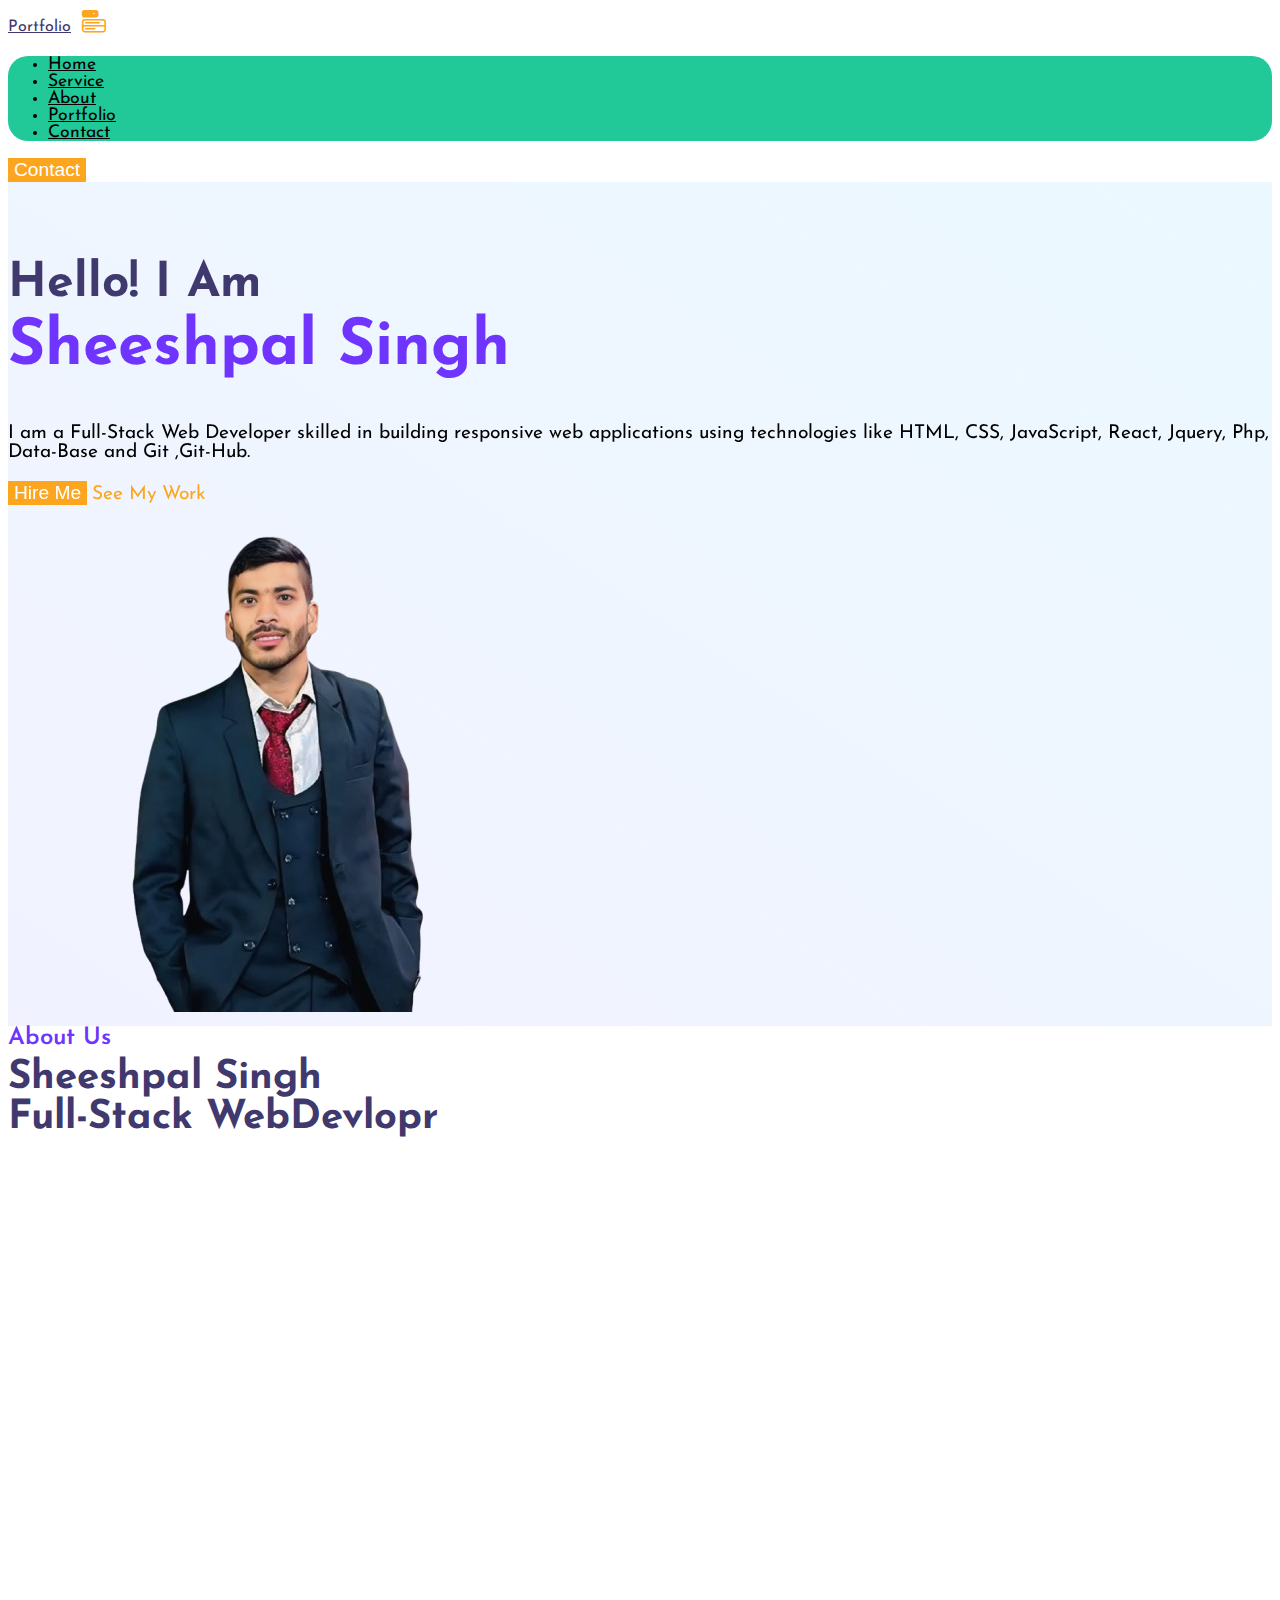
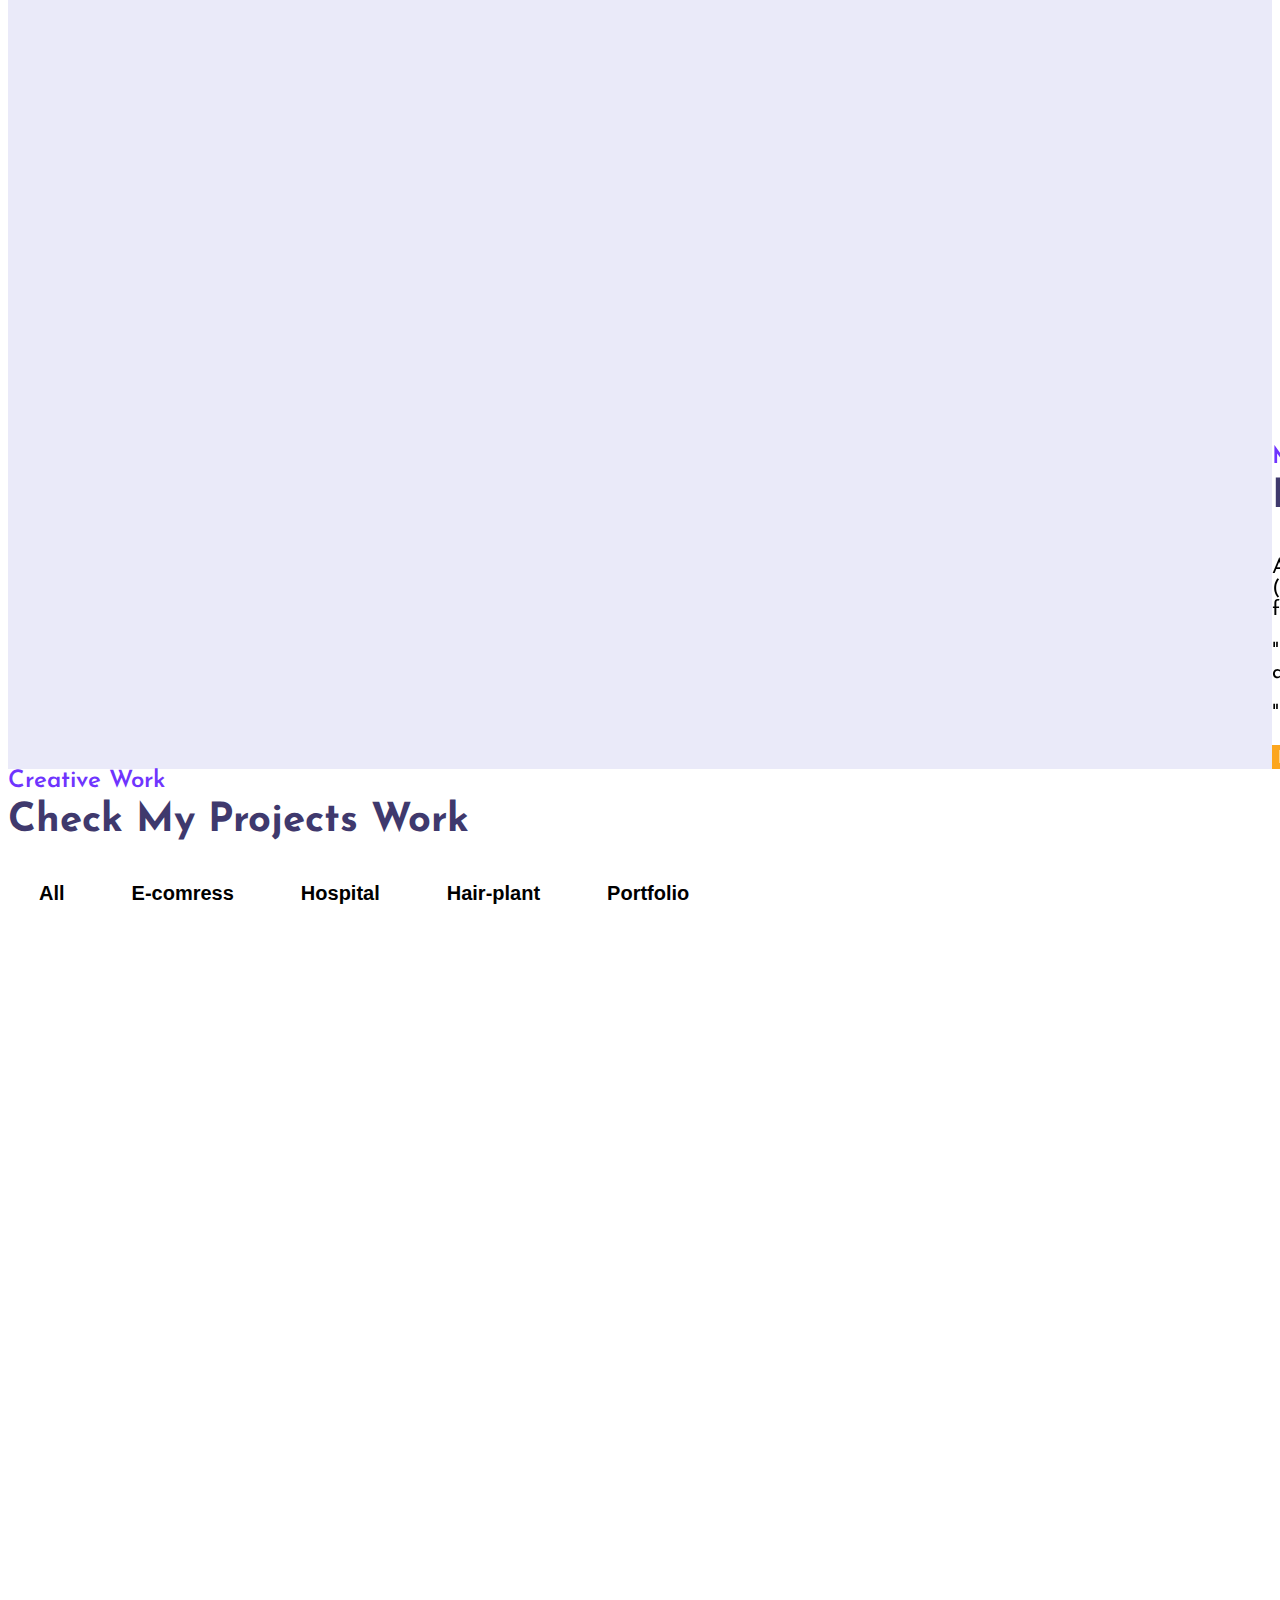
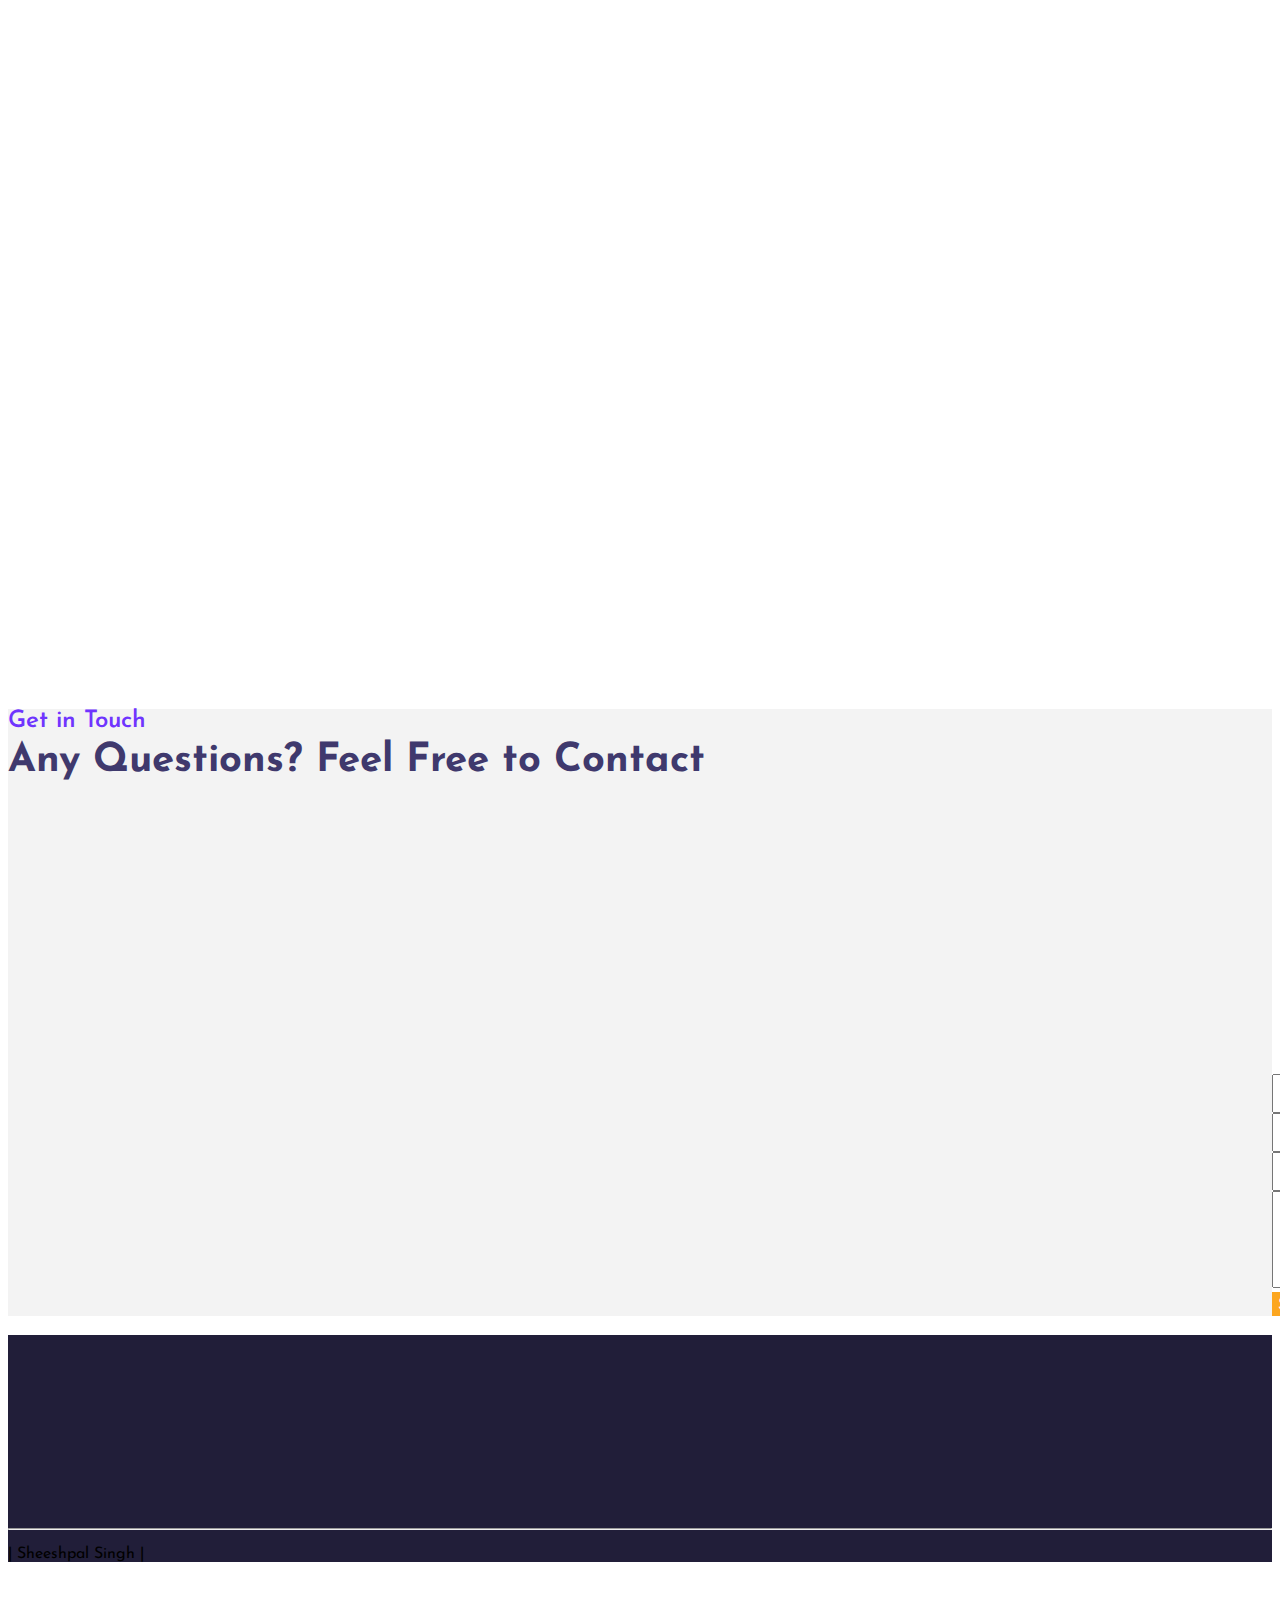
<file: index.html>
<!DOCTYPE html>
<html lang="en">
  <head>
    <meta charset="UTF-8" />
    <meta http-equiv="X-UA-Compatible" content="IE=edge" />
    <meta name="viewport" content="width=device-width, initial-scale=1.0" />
    <title>Personal Portfolio - Sheeshpal Singh</title>

    <!-- bootstrap css cdn link  -->
    <link
      href="https://cdn.jsdelivr.net/npm/bootstrap@5.2.3/dist/css/bootstrap.min.css"
      rel="stylesheet"
      integrity="sha384-rbsA2VBKQhggwzxH7pPCaAqO46MgnOM80zW1RWuH61DGLwZJEdK2Kadq2F9CUG65"
      crossorigin="anonymous"
    />

    <!-- custom css file -->
    <link rel="stylesheet" href="css/style.css" />

    <!-- google font link -->
    <link rel="preconnect" href="https://fonts.googleapis.com" />
    <link rel="preconnect" href="https://fonts.gstatic.com" crossorigin />
    <link
      href="https://fonts.googleapis.com/css2?family=Josefin+Sans:wght@300;400;500;600;700&display=swap"
      rel="stylesheet"
    />

    <!-- bootstrap icon cdn link  -->
    <link
      rel="stylesheet"
      href="https://cdn.jsdelivr.net/npm/bootstrap-icons@1.10.4/font/bootstrap-icons.css"
    />

    <!-- for adding animation to website we have use AOS library 
    AOS Library css file cdn link -->
    <link rel="stylesheet" href="https://unpkg.com/aos@next/dist/aos.css" />

    <!-- jquery cdn link  -->
    <script src="https://ajax.googleapis.com/ajax/libs/jquery/3.6.4/jquery.min.js"></script>
  </head>
  <body>
    <!-- navbar starts -->
    <nav
      id="navbar-top"
      class="navbar navbar-expand-lg navbar-light bg-white sticky-top"
    >
      <div class="container-fluid px-5">
        <a class="navbar-brand fw-bold fs-2" href="#" style="color: #3f396d"
        >Portfolio</a
        >
        <button
          class="nav-menu d-md-none"
          type="button"
          data-bs-toggle="collapse"
          data-bs-target="#navbarNav"
        >
          <i class="bi bi-menu-button-fill"></i>
        </button>
        <div
          class="collapse navbar-collapse justify-content-center"
          id="navbarNav"
        >
          <ul class="navbar-nav gap-4" style="font-size: 1.1rem">
            <li class="nav-item">
              <a class="nav-link" aria-current="page" href="#">Home</a>
            </li>
            <li class="nav-item">
              <a class="nav-link" href="#service">Service</a>
            </li>
            <li class="nav-item">
              <a class="nav-link" href="#about">About</a>
            </li>
            <li class="nav-item">
              <a class="nav-link" href="#portfolio">Portfolio</a>
            </li>
            <li class="nav-item">
              <a class="nav-link" href="#contact">Contact</a>
            </li>
          </ul>
        </div>
        <button class="c-btn ms-4 py-2 px-4 rounded-pill d-none d-md-block" id="contact">Contact</button>
      </div>
    </nav>
    <!-- navbar ends here -->

    <!-- home section starts  -->
    <section class="home pt-5 pb-5" id="home">
      <div class="row justify-content-evenly align-middle">
        <!-- here data-aos is used for adding aos animation  -->
        <div class="col-10 col-md-6 text-center text-md-start" data-aos="slide-right">
          <h2 style="color: #3f396d">
            Hello! I Am <br /><span class="c-orange">Sheeshpal Singh</span>
          </h2>
          <p class="text-muted">  I am a Full-Stack Web Developer skilled in building responsive web applications using technologies like HTML, CSS, JavaScript, React, Jquery, Php, Data-Base and Git ,Git-Hub.</p>
               
        
          <button class="c-btn h-btn mt-3 py-3 px-5 rounded-pill">
            Hire Me
          </button>
          <a href="" class="link ms-4 d-none">See My Work</a>
        </div>
        <div class="col-10 col-md-4 d-none d-md-block">
          <img src="IMG_2975-removebg-preview (1).png"    class="img-fluid" alt="" />
        </div>
      </div>
    </section>
    <!-- home section ends here -->

    <!-- expertise section starts -->
    <section class="expertise mt-5" id="service">
      <div class="heading text-center">
        <small>About Us</small>
        <h3>Sheeshpal Singh <br />
          Full-Stack WebDevlopr
          
        </h3>
      </div>
      <div class="row justify-content-evenly mt-5">
        <div class="col-10 col-md-4" data-aos="fade-up">
          <div class="service-card">
            <div class="img">
              <img
                src="service-icon1.png"
                class="w-25 img-fluid img"
                alt=""
              />
            </div>
            <div class="content mt-3">
              <h4>Web Design</h4>
              <p class="text-muted">
                "Designing sleek, user-friendly websites that are visually appealing and optimized for all devices and screens." </p>
              <a href="" class="link">Read More</a>
            </div>
          </div>
        </div>
        <div class="col-md-4 col-10" data-aos="fade-up">
          <div class="service-card">
            <div class="img">
              <img
                src="service-icon2.png"
                class="w-25 img-fluid img"
                alt=""
              />
            </div>
            <div class="content mt-3">
              <h4>UI/UX Design</h4>
              <p class="text-muted">
                "Designing clear and easy interfaces that improve how users interact with your website or app."



              </p>
              <a href="" class="link">Read More</a>
            </div>
          </div>
        </div>
        <div class="col-md-4 col-10" data-aos="fade-up">
          <div class="service-card">
            <div class="img">
              <img
                src="service-icon3.png"
                class="w-25 img-fluid img"
                alt=""
              />
            </div>
            <div class="content mt-3">
              <h4>Responsive Web Design</h4>
              <p class="text-muted">
                "Designing responsive websites that ensure smooth navigation and perfect display on all screen sizes."   </p>
              <a href="" class="link">Read More</a>
            </div>
          </div>
        </div>
      </div>
    </section>
    <!-- expertise section ends here -->

    <!-- skill section starts -->
    <section class="skill mt-5 py-5" id="about">
      <div class="row justify-content-evenly">
        <div class="col-10 col-md-5 skill-with-progress" data-aos="slide-right">
          <center><h1>About</h1></center>
          <div class="row justify-content-evenly">
            <div class="col-10 col-md-6">
              <div class="progress-card ms-3 ms-md-0">
                <div class="circular-progress html-css">
                  
                  <span class="progress-value html-progress">0%</span>
                </div>
                <br />
                <span class="text">HTML & CSS</span>
              </div>
            </div>
            <div class="col-10 col-md-6 mt-4 mt-md-0">
              <div class="progress-card ms-3 ms-md-0">
                <div class="circular-progress javascript">
                  <span class="progress-value javascript-progress">0%</span>
                </div>
                <br />
                <span class="text">JavaScript & React & jquery</span>
              </div>
            </div>
          </div>
          <div class="row justify-content-evenly mt-4">
            <div class="col-10 col-md-6">
              <div class="progress-card ms-3 ms-md-0">
                <div class="circular-progress php">
                  <span class="progress-value php-progress">0%</span>
                </div>
                <br />
                <span class="text">PHP</span>
              </div>
            </div>
            <div class="col-10 col-md-6 mt-4 mt-md-0">
              <div class="progress-card ms-3  ms-md-0">
                <div class="circular-progress reactjs">
                  <span class="progress-value reactjs-progress">0%</span>
                </div>
                <br>
                <span class="text">MySql</span>
              </div>
            </div>
          </div>
        </div>
        <div class="col-10 col-md-5 skill-detail" data-aos="slide-left">
          <div class="heading mt-5 mt-md-3">
            <small>My Skills </small>
            <h3>Beautiful & Unique Digital Experiences</h3>
            <p class="text-muted">
              As a Full-Stack Web Developer, I build complete web
applications, working on both the front-end (what users see) and back-end (server-side). I use technologies like HTML,Css,Java Script,React ,jquery
Dtabases such as MySQLto create fast, responsive, and user-friendly websites.
            </p>
            <p class="text-muted">
              "I design responsive websites that provide a seamless user experience across all devices. My focus is on creating mobile-friendly, visually appealing, and fast-loading web pages."  </p>
              <p>
               "Knowledgeable in Git for version control, managing code changes, and using GitHub for collaboration and repository management."
              </p>
              <button class="c-btn h-btn mt-3 py-3 px-5 rounded-pill">
              <!-- here download attribute is used for adding download functionality to button  -->
              <a
                href="SheeshpalRana (1).pdf"
                download="SampleCV"
                style="text-decoration: none;color: #fff;"
                >Download CV</a
              >
            </button>
          </div>
        </div>
      </div>
    </section>
    <!-- skill section end here -->

    <!-- portfolio section starts here -->
    <section class="portfolio" id="portfolio">
      <div class="heading text-center pt-5">
        <small>Creative Work</small>
        <h3>Check My Projects Work</h3>
      </div>

      <div id="myBtnContainer" class="text-center mt-4">
        <!-- here we will create custom attribute using data- for filtering -->
        <button class="filter-item" data-filter="all">All</button>
        <button class="filter-item" data-filter="webapp">E-comress</button>
        <button class="filter-item" data-filter="game">Hospital</button>
        <button class="filter-item" data-filter="website">Hair-plant</button>
        <button class="filter-item" data-filter="brand">Portfolio</button>
      </div>
      <div class="portfolio-body">
        <div class="row justify-content-evenly px-4">
          <div class="post col-md-4 game all col-10 mt-3 mt-md-0" data-aos="fade-up">
            <div class="card">
              <img src="s1.jpeg" class="card-img-top" alt="..."   style="height:340px; width: auto;"/>
              <div class="card-body text-center">
                <h4 class="card-title">E-comres</h4>
                <span class="badge bg-secondary badge-pill">HTML&CSS</span>
                <span class="badge bg-secondary badge-pill">JavaScript</span>
                <span class="badge bg-secondary badge-pill mb-2">E-Comres Web</span
                ><br />
                <a href="https://github.com/sheeshpal-singh/-E-Commerce.git" class="link">Opean Source code</a> <br>
                <a href="https://sheeshpal-singh.github.io/-E-Commerce/" class="explore-now-btn">Output</a>

              </div>
            </div>
          </div>
          <div class="post col-md-4 website all col-10 mt-3 mt-md-0" data-aos="fade-up">
            <div class="card">
              <img
                src="Screenshot_20-12-2024_171036_.jpeg"
                class="card-img-top"
                alt="..." style="height: 340px; width: auto;"
              />
              <div class="card-body text-center">
                <h4 class="card-title">Hospital</h4>
                <span class="badge bg-secondary badge-pill">HTML&CSS</span>
                <span class="badge bg-secondary badge-pill">JavaScript</span>
                <span class="badge bg-secondary badge-pill mb-2">Hospital Website</span
                ><br />
                <a href="#" class="https://github.com/sheeshpal-singh/Hospital.git"class="read-more-btn link">Source Code</a>
                <br/>                <a href="https://sheeshpal-singh.github.io/My_hairplant/" class="explore-now-btn">Output</a>

              </div>
            </div>
          </div>
          <div class="post col-md-4 webapp all col-10 mt-3 mt-md-0" data-aos="fade-up">
            <div class="card">
              <img src="s3.jpeg" class="card-img-top" alt="..."  style="height: 340px; width: auto;"/>
              <div class="card-body text-center">
                <h4 class="card-title">Hair-plant</h4>
                <span class="badge bg-secondary badge-pill">HTML&CSS</span>
                <span class="badge bg-secondary badge-pill">JavaScript</span>
                <span class="badge bg-secondary badge-pill mb-2">WebApp</span
                ><br />

                <a href="https://github.com/sheeshpal-singh/My_hairplant.git" class="read-more-btn link">Source Code</a>
                <br/>
                <a href="https://sheeshpal-singh.github.io/My_hairplant/" class="explore-now-btn">Output</a>
     </div>
            </div>
          </div>
        </div>
       
      </div>
    </section>
    <!-- portfolio section ends here -->

    

    

    <!-- contact section starts -->
    <section class="contact py-5" id="contact">
      <div class="heading text-center">
        <small>Get in Touch</small>
        <h3>Any Questions? Feel Free to Contact</h3>
      </div>
      <div class="row justify-content-evenly mt-5">
        <div class="col-md-5 col-10 contact-details" data-aos="slide-right">
          <div class="row justify-content-evenly">
            <div class="col-1">
              <i class="bi bi-geo-alt-fill"></i>
            </div>
            <div class="col-11">
              <p>Mothrawala Dehradun Uttarakhand</p>
            </div>
          </div>
          <div class="row justify-content-evenly">
            <div class="col-1">
              <i class="bi bi-telephone-fill"></i>
            </div>
            <div class="col-11">
              <p>+91 9756809210</p>
            </div>
          </div>
          <div class="row justify-content-evenly">
            <div class="col-1">
              <i class="bi bi-send-fill"></i>
            </div>
            <div class="col-11">
              <p>sheeshpalrana9@gmail.com</p>
            </div>
          </div>
          
        </div>
        <div class="col-md-5 col-10 mt-3 mt-md-0" data-aos="slide-left">
          <div class="contact-form">
            <div class="mb-3">
              <input
                type="text"
                class="form-control"
                id="exampleFormControlInput1"
                placeholder="Name"
              />
            </div>
            <div class="mb-3">
              <input
                type="email"
                class="form-control"
                id="exampleFormControlInput1"
                placeholder="E-mail"
              />
            </div>
            <div class="mb-3">
              <input
                type="text"
                class="form-control"
                id="exampleFormControlInput1"
                placeholder="Mobile No."
              />
            </div>
            <div class="mb-3">
              <textarea
                class="form-control"
                id="exampleFormControlTextarea1"
                placeholder="Message"
                rows="5"
              ></textarea>
            </div>
            <button class="c-btn h-btn mt-3 py-3 px-5 rounded-pill">
              Submit
            </button>
          </div>
        </div>
      </div>
    </section>
    <!-- contact section ends here -->

      <!-- now we will make back to top button when user click on it it will be redirected to top page  -->
    <button
      type="button"
      class="btn btn-floating btn-lg rounded-pill"
      id="btn-back-to-top"
    >
      <i class="bi bi-arrow-up"></i>
    </button>

    <!-- footer section starts  -->
    <footer class="text-center text-muted py-4">
      <h3 class="text-white pt-4" data-aos="fade-up">Portfolio</h3>
      <div class="link-group mt-5" data-aos="fade-up">
        <a href="#home">Home</a>
        <div class="vr"></div>
        <a href="#about">About</a>
        <div class="vr"></div>
        <a href="#service">Service</a>
        <div class="vr"></div>
        <a href="#portfolio">Portfolio</a>
        <div class="vr"></div>
        <a href="#blog">Blog</a>
        <div class="vr"></div>
        <a href="#contact">Contact</a>
      </div>
      <div class="social-links mt-5" data-aos="fade-up">
        <button href="" class="rounded-pill dribble">
          <i class="bi bi-dribbble"></i>
        </button>
        <button href="" class="rounded-pill whatsapp">
          <i class="bi bi-whatsapp"></i>
        </button>
        <button href="" class="rounded-pill behance">
          <i class="bi bi-behance"></i>
        </button>
      </div>
      <hr class="text-muted my-4" />

      <p>| Sheeshpal Singh |</p>
    </footer>
    <!-- footer section ends here -->

      <!-- bootstrap javascript cdn link  -->
    <script
      src="https://cdn.jsdelivr.net/npm/bootstrap@5.2.3/dist/js/bootstrap.bundle.min.js"
      integrity="sha384-kenU1KFdBIe4zVF0s0G1M5b4hcpxyD9F7jL+jjXkk+Q2h455rYXK/7HAuoJl+0I4"
      crossorigin="anonymous"
    ></script>

    <!-- AOS library javascript link  -->
    <script src="https://unpkg.com/aos@next/dist/aos.js"></script>
    <script>
      // initializing AOS library
      AOS.init({
        duration: 1000,
        offset: 50,
      });
    </script>
    <!-- custom js file linking -->
    <script src="js/script.js"></script>
    
  </body>
</html>
</file>
<file: css/style.css>
/* appling google font over the website  */
body{
    font-family: 'Josefin Sans', sans-serif;
    font-weight: 400;
}
/* styling menu icon */
#navbarNav{
    width: 100%;
    background-color: #20c997;
    border-radius: 20px;
}
.nav-menu{
    border: none;
    background-color: #fff;
    font-size: 1.5rem;
    color: #fca61f;
}
/* styling navbar links  */
.navbar-nav a{
    color: black;
    position: relative;
}
.navbar-nav a:hover{
    color: #fca61f;
}
.navbar-nav a:after {    
    background: none repeat scroll 0 0 transparent;
    bottom: 0;
    content: "";
    display: block;
    height: 2px;
    left: 50%;
    top: 35px;
    position: absolute;
    background: #fca61f;
    transition: width 0.3s ease 0s, left 0.3s ease 0s;
    width: 0;
  }
.navbar-nav a:hover:after { 
    width: 100%; 
    left: 0; 
  }
  /* styling contact btn  */
.c-btn{
    border: none;
    background: #fca61f;
    color: #fff;
    font-size: 1.2rem;
}
/* styling home section starts */
.home{
    background: linear-gradient(33deg, rgba(242,242,255,1) 0%, rgba(235,249,255,1) 100%);
    padding: 30px 0px 10px 0px;
}
.home h2{
    font-size: 3rem;
    line-height: 4rem;
}
.c-orange{
    color: #6f34fe;
    font-weight: 700;
    font-size: 4rem;
}
.home p{
    width: fit-content;
    margin-top: 1rem;
    font-size: 1.2rem;
}
.h-btn:hover{
    background: #6f34fe;
    color: #fff;
    transform: translateY(-20px);
    transition-duration: 1s;
}
.link{
    text-decoration: none;
    font-size: 1.2rem;
    color: #fca61f;
    position: relative;
}
.link::after{
    content: '';
    position: absolute;
    width: 100%;
    transform: scaleX(0);
    height: 2px;
    bottom: 0;
    left: 0;
    top: 20px;
    background-color: #6f34fe;
    transform-origin: bottom right;
    transition: transform 0.25s ease-out;
}
.link:hover{
    color: #6f34fe;
}
.link:hover::after{
    transform: scaleX(1);
    transform-origin: bottom left;
}
/* adding animation to home section image  */
.home img{
    animation: floatimg 4s ease-in-out infinite;
}

@keyframes floatimg {
    0%{
        transform: translateX(0);
    }
    50%{
        transform: translateX(-24px);
    }
    100%{
        transform: translateX(0);
    }
}

/* expertise section starts */
.heading small{
    color: #6f34fe;
    font-size: 1.5rem;
    font-weight: 600;
}
.heading h3{
    margin-top: 0.5rem;
    color: #3f396d;
    font-size: 2.5rem;
    font-weight: 700;
}
.expertise h4{
    color: #3f396d;
    font-weight: 700;
}
.expertise a{
    text-decoration: none;
    color: #fca61f;
}
.expertise a:hover{
    color: #6f34fe;
}
.expertise .service-card{
    text-align: center;
    padding: 15px 15px;
    border-radius: 0.7rem;
}

/* skill section starts */
.skill{
    background-color: rgb(234, 234, 249);
    max-width: 100%;
}
.progress-card{
    padding: 12% 10% 10% 15%;
    background-color: #fff;
    text-align: center;
    border-radius: 10%;
}
.progress-card:hover{
    transform: scale(1.1,1.1);
    transition-duration: 0.6s;
}
.circular-progress{
    position: relative;
    height: 130px;
    width: 130px;
    border-radius: 50%;
    background: conic-gradient(#7d2ae8 3.6deg, #ededed 0deg);
    display: flex;
    align-items: center;
    justify-content: center;
}
.circular-progress::before{
    content: "";
    position: absolute;
    height: 120px;
    width: 120px;
    border-radius: 50%;
    background-color: #fff;
}
.progress-value{
    position: relative;
    font-size: 1.5rem;
    font-weight: 600;
}
.html-progress{
    color: #fca61f;
}
.javascript-progress{
    color: #6f34fe;
}
.php-progress{
    color: #20c997;
}
.reactjs-progress{
    color: #3f396d;
}
.text{
    font-size: 1.2rem;
    font-weight: 500;
}
.heading p{
    font-size: 1.3rem;
}

/* portfolio section starts */
#myBtnContainer{
    margin-bottom: 45px;
}
#myBtnContainer button{
  border: none;
  color: black;
  background: transparent;
  font-size: 20px;
  font-weight: 600;
  cursor: pointer;   
  display: inline-block;
  margin: 0 25px;
}
#myBtnContainer button:hover{
    color: #fca61f;
}

#myBtnContainer button:focus{
    outline: none;
}
.post .content h4{
    font-size: 1rem;
    font-weight: 700;
}
.post .card{
    border: none;
}

/* styling modal group  */
.btn-c{
    margin-left: 94%;
    background-color: transparent;
    border: none;
    color: #fff;
    font-size: 2rem;
    margin-top: -3%;
}
.btn-c i{
    color: #fca61f;
}
.modal-body .content span{
    font-size: 1rem;
}
.modal-body .content small{
    font-size: 1rem;
    color: #6f34fe;
}
/* contact section starts */
.contact{
    background-color: #f3f3f3;
}
.contact-details i{
    font-size: 1.5rem;
    color: #fca61f;
}
.contact-details p{
    font-size: 1.2rem;
    margin-left: 1rem;
}
.contact-form .form-control:focus{
    box-shadow: none;
    border: 1px solid #fca61f;
}
.contact-form .form-control{
    padding: 10px 10px;
    width: 80%;
}

/* footer section starts */
footer{
    background-color: #211e39;
}

footer .link-group a{
    margin-left: 10px;
    margin-right: 10px;
    text-decoration: none;
    color: #6c757d;
    font-size: 1.1rem;
    margin-top: 1rem;
}
footer .link-group a:hover{
    color: #fca61f;
}
.social-links button{
    border: none;
    margin-right: 1rem;
    font-size: 1.2rem;
    background-color: #fff;
    padding: 14px 15px 10px 15px;
}
.social-links .dribble{
    color: #f33a7e;
}
.social-links button:hover{
    color: #fff;
    transform: translateY(-20px);
    transition-duration: 1s;
}
.social-links .dribble:hover{
    background-color: #f33a7e;
}
.social-links .whatsapp{
    color: #25D366;
}
.social-links .whatsapp:hover{
    background-color: #25D366;
}
.social-links .behance{
    color: #255afc;
}
.social-links .behance:hover{
    background-color: #255afc;
}

/* styling back to top button */
#btn-back-to-top {
    position: fixed;
    bottom: 40px;
    right: 40px;
    display: none;
    font-size: 1.4rem;
    background-color: #fca61f;
    color: #fff;
    animation: pulse 3s infinite;
}
</file>
